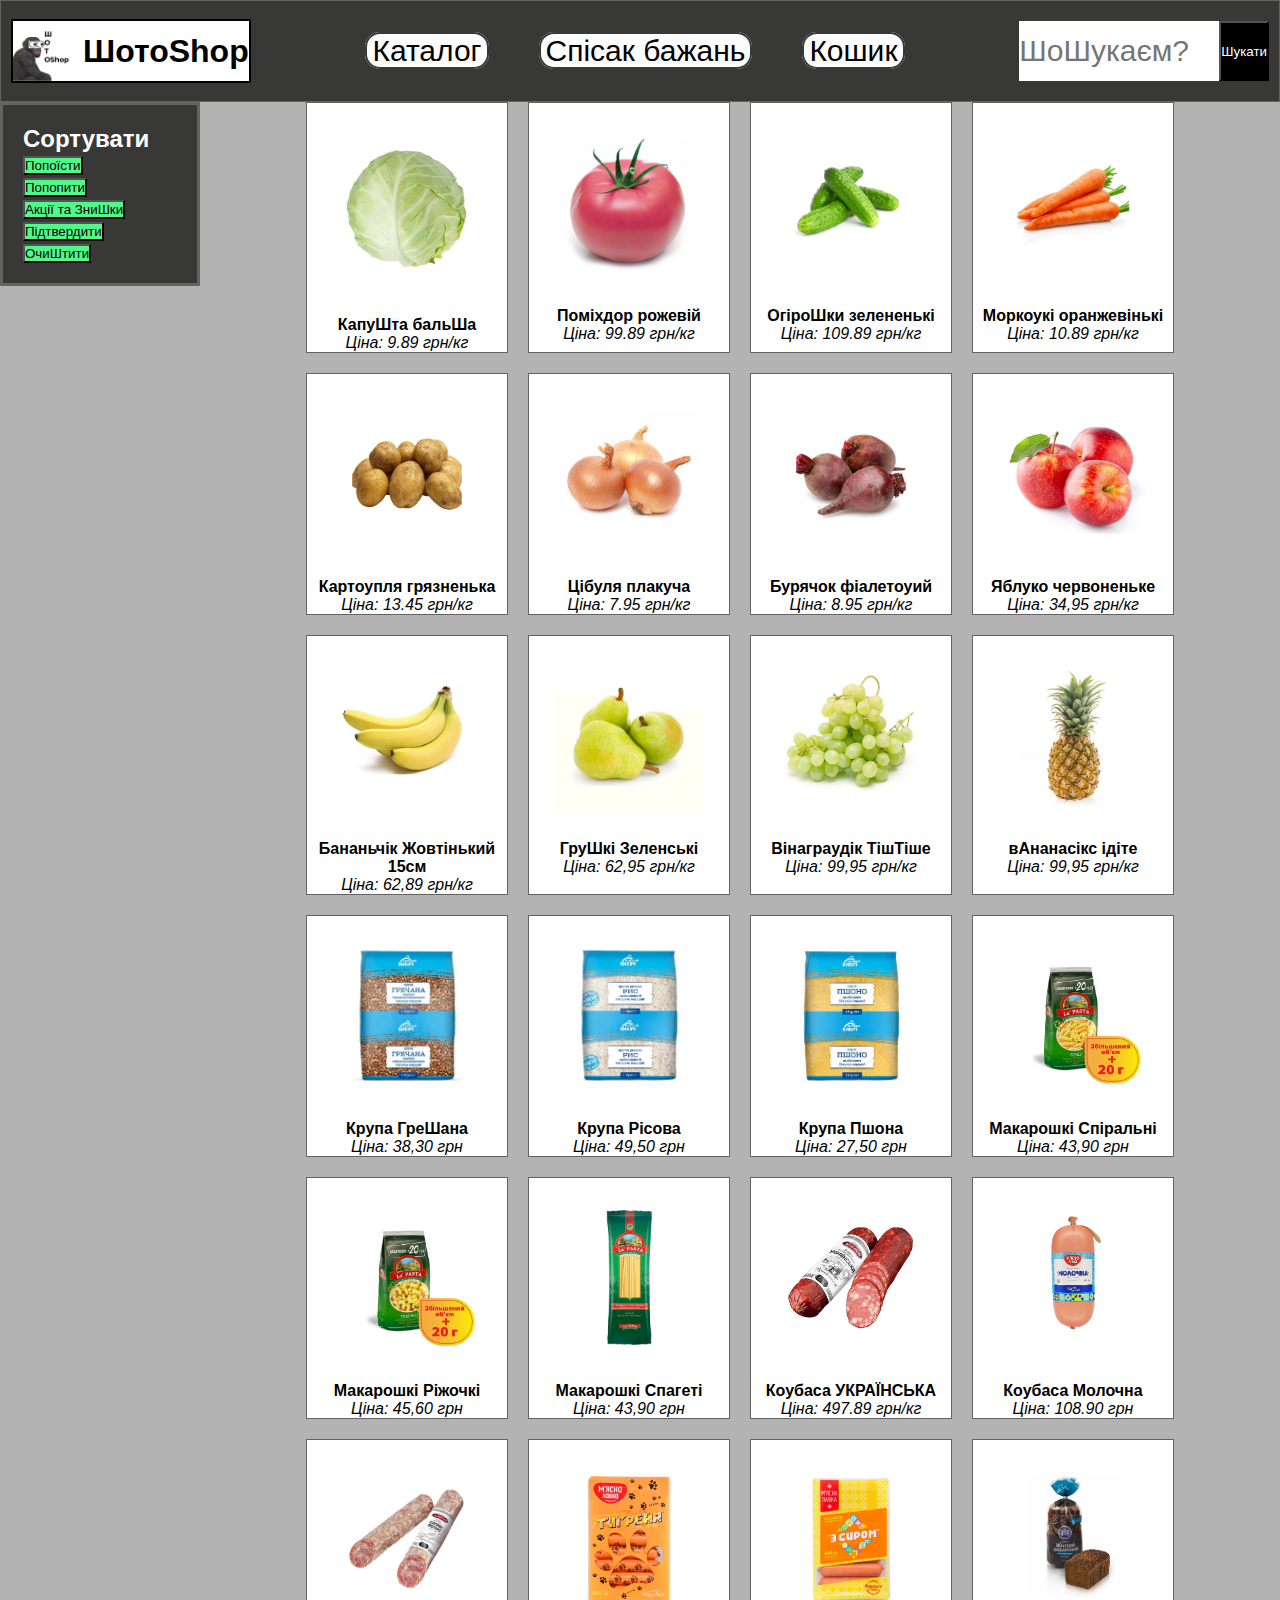
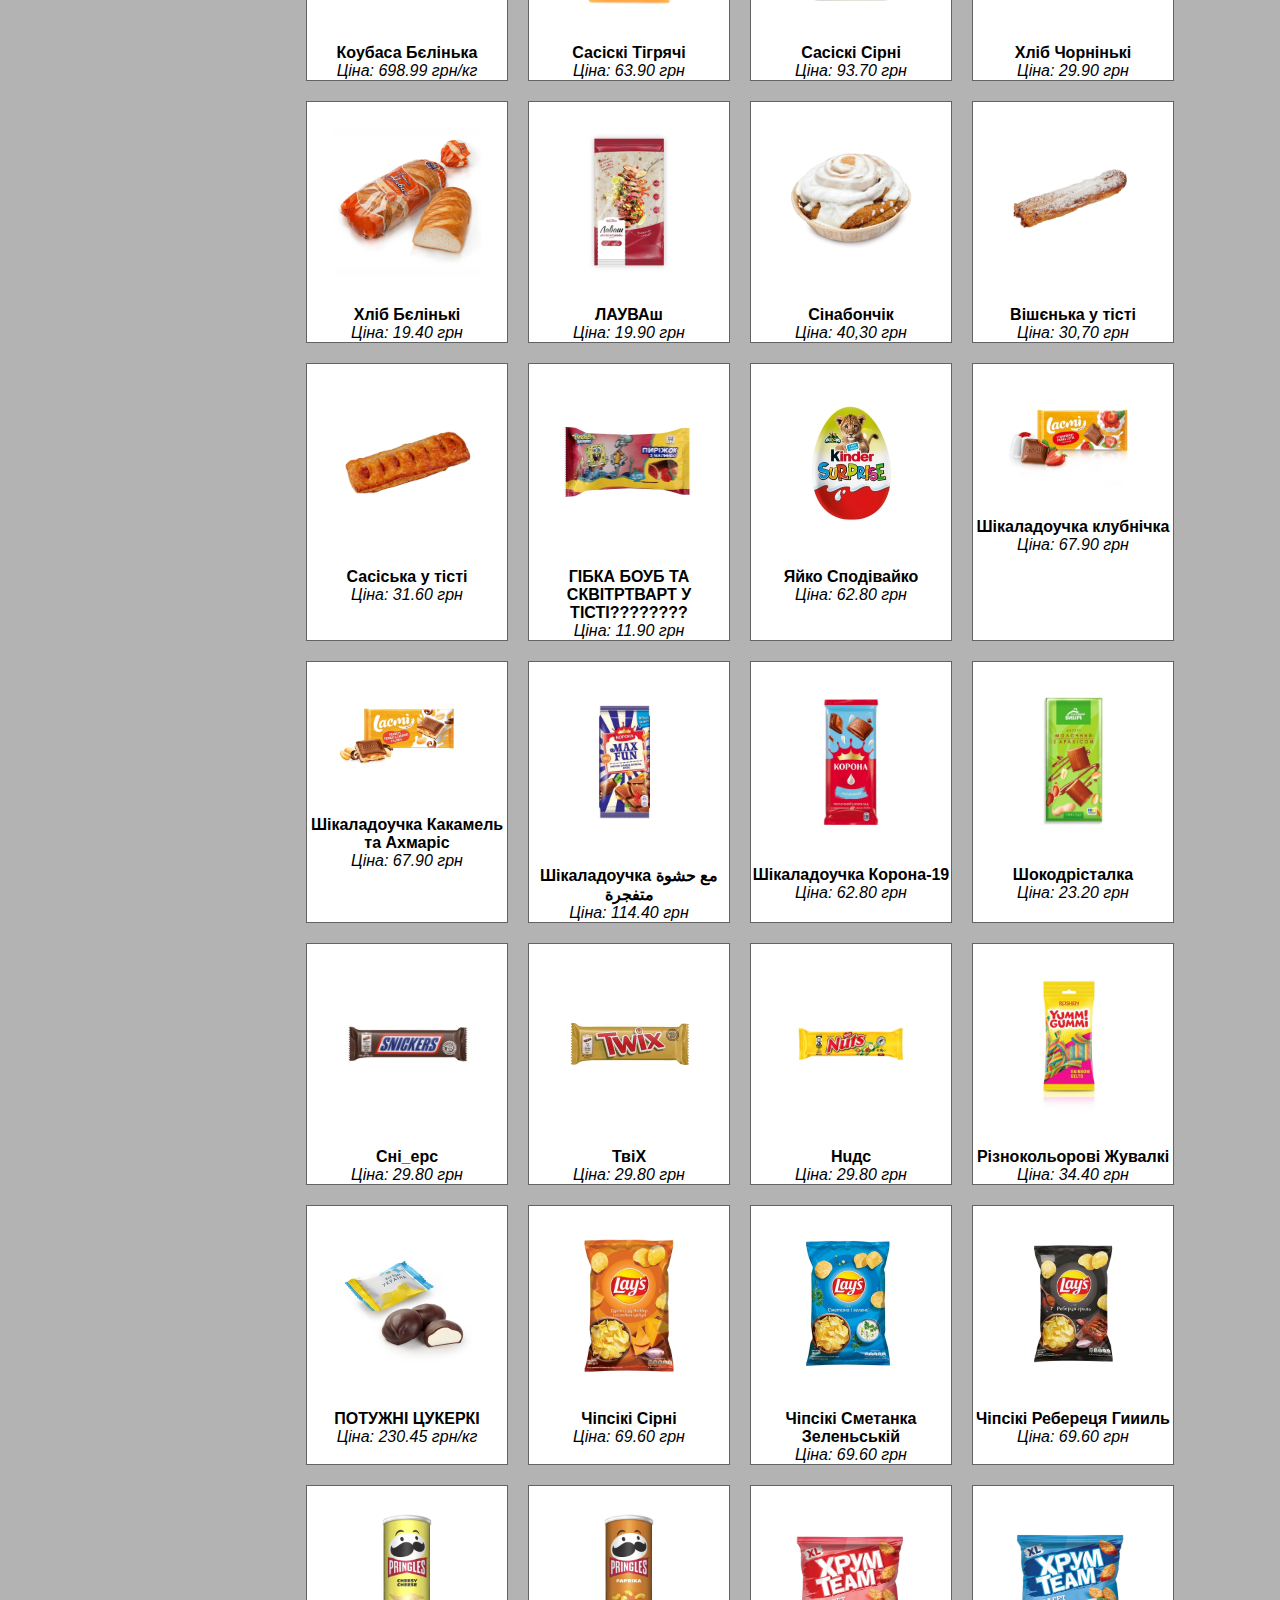
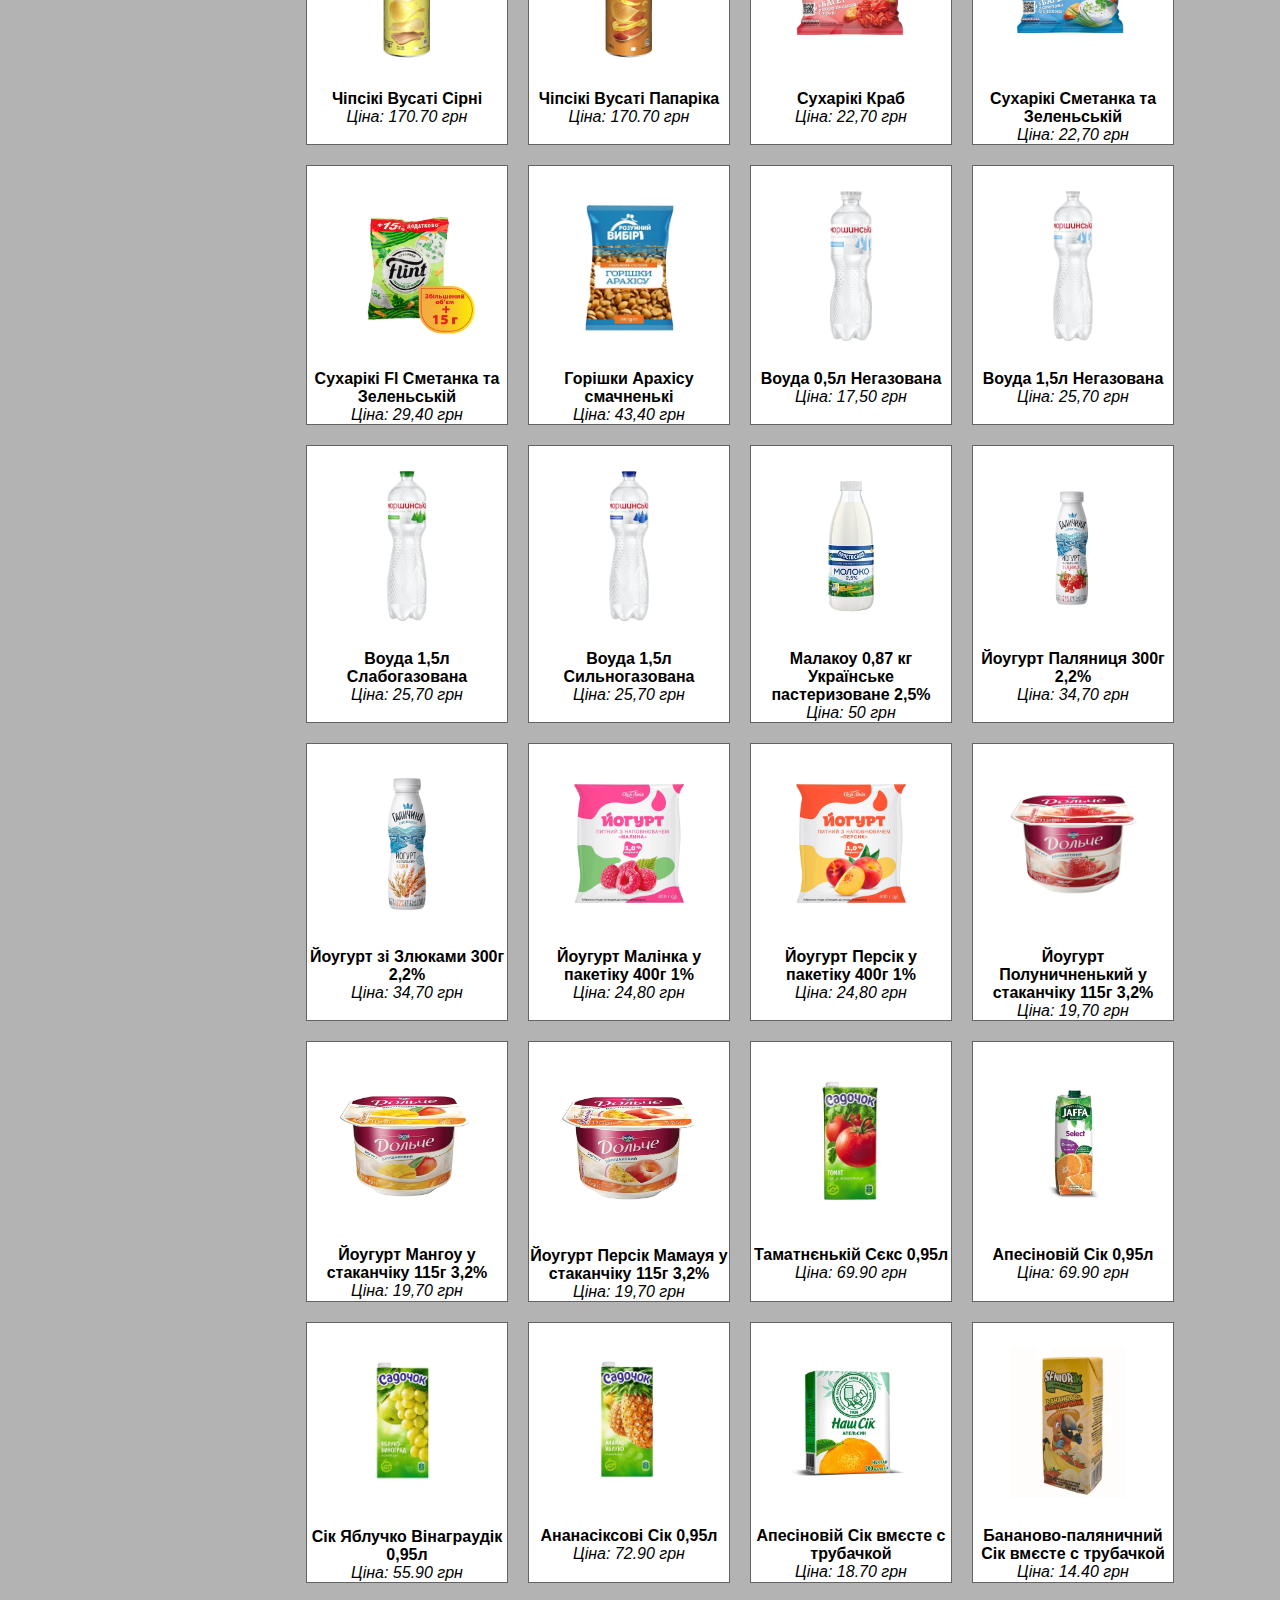
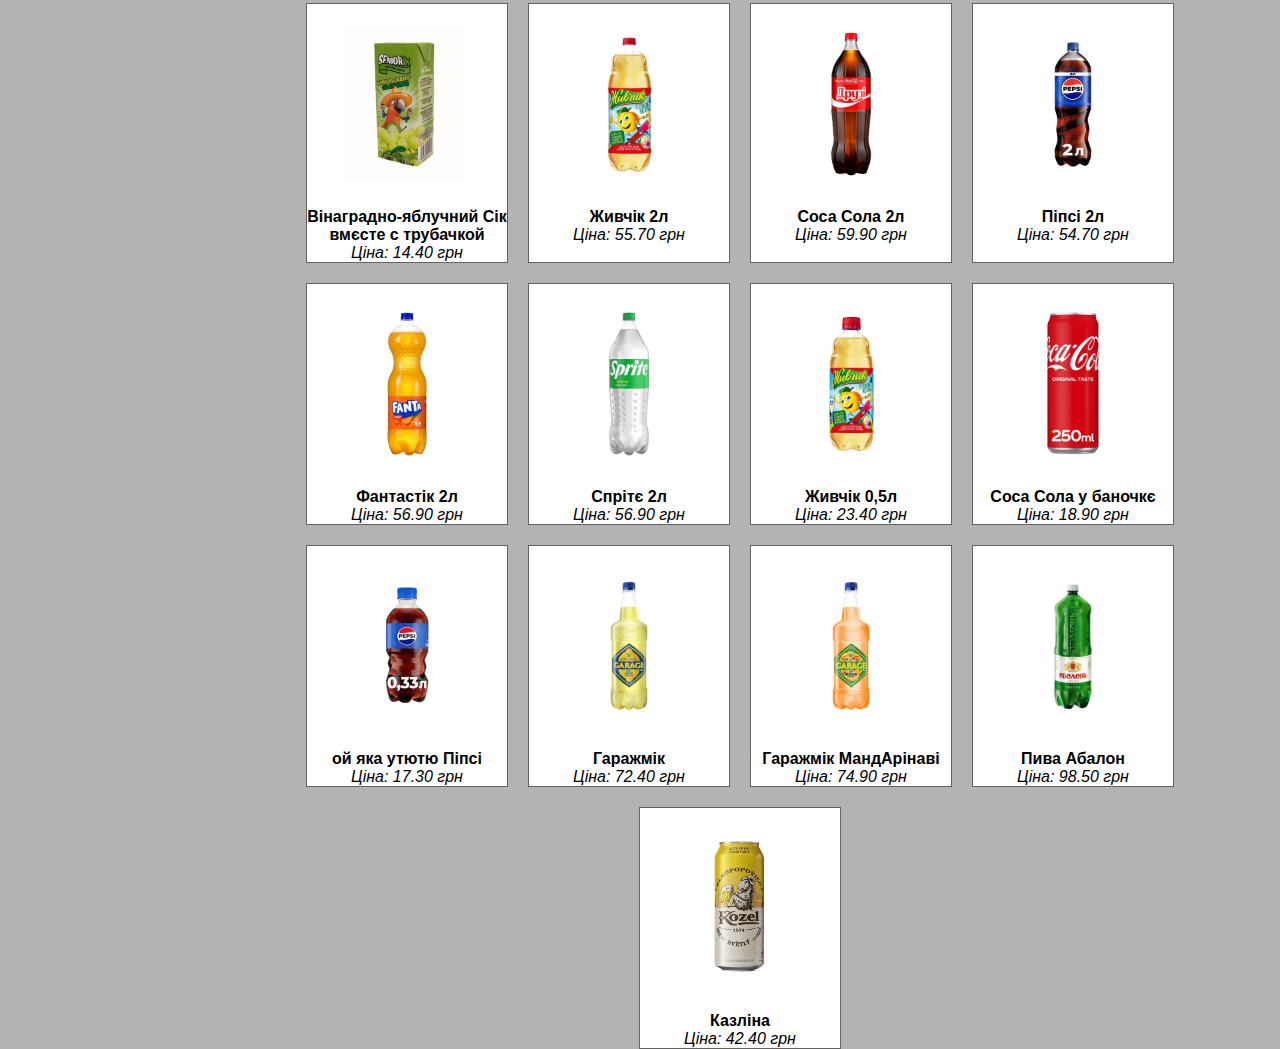
<file: index.html>
<!DOCTYPE html>
<html lang="uk">
<head>
    <meta charset="UTF-8">
    <meta name="viewport" content="width=device-width, initial-scale=1.0">
    <title>ШотоShop</title>
    <link rel="icon" type="image/png" href="images/favicon.png">
    <link href="stylecss/style_main.css" rel="stylesheet" type="text/css">
</head>
<body>

    <header class="site-header">

        <div class="brand">
            <a href="index.html">
                <img src="images/ШотоShop.png" width="60" height="60" id="logo">
                <h1>ШотоShop</h1>
            </a>
        </div>
        
        <nav class="menu">
            <ul class="menu-list">
                <li class="menu-catalog"><a href="index.html">Каталог</a></li>
                <li><a href="wishlist.html" target="_blank">Спісак бажань</a></li>
                <li><a href="cart.html" target="_blank">Кошик</a></li>
            </ul>
        </nav>
    
        <form class="search" action="/searsh" role="search">
            <input placeholder="ШоШукаєм?">
            <button type="button" class="search_button">Шукати</button>
        </form>
    </header>

    <div class="layout">
        <ul class="sort-list">
                <h2>Сортувати</h2>
                    <li><h3>
                        <button id="eat" class="sort-buttons">Попоїсти</button>
                    </h3></li>

                    <ul class="sub-categories">
                        <li>
                            <input type="checkbox" id="vegetables">
                            <label for="vegetables">ОвоШи</label>
                        </li>
                        <li>
                            <input type="checkbox" id="fruit">
                            <label for="fruit">Фрухти та ягодкі</label>
                        </li>
                        <li>
                            <input type="checkbox" id="bakaly">
                            <label for="bakaly">Бакалеічка</label>
                        </li>
                        <li>
                            <input type="checkbox" id="meat">
                            <label for="meat">Мясні іШделія</label>
                        </li>
                        <li>
                            <input type="checkbox" id="bakery">
                            <label for="bakery">Випічка</label>
                        </li>
                        <li>
                            <input type="checkbox" id="sweet">
                            <label for="sweet">Солодке</label>
                        </li>
                        <li>
                            <input type="checkbox" id="harmful">
                            <label for="harmful">Врєдне, <u>не для дітінак!</u></label>
                        </li>
                    </ul>
                    <li><h3>
                        <button id="drink">Попопити</button> 
                    </h3></li>
                    <ul class="sub-categories">
                        <li>
                            <input type="checkbox" id="water">
                            <label for="water">Вода</label>
                        </li>
                        <li>
                            <input type="checkbox" id="milk">
                            <label for="milk">МолоШні вироби</label>
                        </li>
                        <li>
                            <input type="checkbox" id="juice">
                            <label for="juice">Соки</label>
                        </li>
                        <li>
                            <input type="checkbox" id="gas">
                            <label for="gas">З газікамі</label>
                        </li>
                        <li>
                            <input type="checkbox" id="alco">
                            <label for="alco">Попопити <u>не для дітінак!</u></label>
                        </li>
                    </ul>
    
                <li><h3>
                    <button class="sales">Акції та ЗниШки</button> 
                </h3></li>
                    
                <li><h3>
                    <button class="confirm">Підтвердити</button>
                </h3></li>
                    
                <li><h3>
                    <button id="ALL">ОчиШтити</button>
                </h3></li>
            </ul>
    
    
    <main id="catalog" class="catalog">
        <div class="product-list">
            
            <article class="product vegetables">
                <a href="product.html" target="_blank">
                    <img src="images/product images/cabbage.webp" alt="КапуШта" width="150">
                    <h1>КапуШта бальШа</h1>
                </a>
                <p class="price">Ціна: 9.89 грн/кг</p>
            </article>
            
            <article class="product vegetables">
                <a href="product.html" target="_blank">
                    <img src="images/product images/tomato.webp" alt="Поміхдор" width="150">
                    <h1>Поміхдор рожевій</h1>
                </a>
                <p class="price">Ціна: 99.89 грн/кг</p>
            </article>
            
            <article class="product vegetables">
                <a href="product.html" target="_blank">
                    <img src="images/product images/pinkle.webp" alt="ОгіроШки" width="150">
                    <h1>ОгіроШки зелененькі</h1>
                </a>
                <p class="price">Ціна: 109.89 грн/кг</p>
            </article>
            
            <article class="product vegetables">
                <a href="product.html" target="_blank">
                    <img src="images/product images/carrot.webp" alt="Морква" width="150">
                    <h1>Моркоукі оранжевінькі</h1>
                </a>
                <p class="price">Ціна: 10.89 грн/кг</p>
            </article>
            
            <article class="product vegetables">
                <a href="product.html" target="_blank">
                    <img src="images/product images/potato.webp" alt="Картоупля" width="150">
                    <h1>Картоупля грязненька</h1>
                </a>
                <p class="price">Ціна: 13.45 грн/кг</p>
            </article>
            
            <article class="product vegetables">
                <a href="product.html" target="_blank">
                    <img src="images/product images/onion.webp" alt="Цібуля" width="150">
                    <h1>Цібуля плакуча</h1>
                </a>
                <p class="price">Ціна: 7.95 грн/кг</p>
            </article>

            <article class="product vegetables">
                <a href="product.html" target="_blank">
                    <img src="images/product images/beetroot.webp" alt="Буряк" width="150">
                    <h1>Бурячок фіалетоуий</h1>
                </a>
                <p class="price">Ціна: 8.95 грн/кг</p>
            </article>
            
            <article class="product fruit">
                <a href="product.html" target="_blank">
                    <img src="images/product images/apple.webp" alt="Яблуко" width="150">
                    <h1>Яблуко червоненьке</h1>
                </a>
                <p class="price">Ціна: 34,95 грн/кг</p>
            </article>
            
            <article class="product fruit">
                <a href="product.html" target="_blank">
                    <img src="images/product images/banana.webp" alt="Бананьчік" width="150">
                    <h1>Бананьчік Жовтінький 15см</h1>
                </a>
                <p class="price">Ціна: 62,89 грн/кг</p>
            </article>
            
            <article class="product fruit">
                <a href="product.html" target="_blank">
                    <img src="images/product images/pear.webp" alt="ГруШкі" width="150">
                    <h1>ГруШкі Зеленські</h1>
                </a>
                <p class="price">Ціна: 62,95 грн/кг</p>
            </article>

            <article class="product fruit">
                <a href="product.html" target="_blank">
                    <img src="images/product images/grape green.webp" alt="Вінаграудік" width="150">
                    <h1>Вінаграудік ТішТіше</h1>
                </a>
                <p class="price">Ціна: 99,95 грн/кг</p>
            </article>

            <article class="product fruit">
                <a href="product.html" target="_blank">
                    <img src="images/product images/pineaplle.webp" alt="Ананасікс" width="150">
                    <h1>вАнанасікс ідіте</h1>
                </a>
                <p class="price">Ціна: 99,95 грн/кг</p>
            </article>
            <article class="product eat bakaly">
                <a href="product.html" target="_blank">
                    <img src="images/product images/grechka.webp" alt="Крупа Гречана" width="150">
                    <h1>Крупа ГреШана</h1>
                </a>
                <p class="price">Ціна: 38,30 грн</p>
            </article>

            <article class="product eat bakaly">
                <a href="product.html" target="_blank">
                    <img src="images/product images/rice.webp" alt="Крупа Рисова" width="150">
                    <h1>Крупа Рісова</h1>
                </a>
                <p class="price">Ціна: 49,50 грн</p>
            </article>

            <article class="product eat bakaly">
                <a href="product.html" target="_blank">
                    <img src="images/product images/pshono.webp" alt="Крупа Пшона" width="150">
                    <h1>Крупа Пшона</h1>
                </a>
                <p class="price">Ціна: 27,50 грн</p>
            </article>
            
            <article class="product eat bakaly">
                <a href="product.html" target="_blank">
                    <img src="images/product images/pasta spiral.webp" alt="Макарони Спіральні" width="150">
                    <h1>Макарошкі Спіральні</h1>
                </a>
                <p class="price">Ціна: 43,90 грн</p>
            </article>
            
            <article class="product eat bakaly">
                <a href="product.html" target="_blank">
                    <img src="images/product images/pasta horns.webp" alt="Макарони Ріжочкі" width="150">
                    <h1>Макарошкі Ріжочкі</h1>
                </a>
                <p class="price">Ціна: 45,60 грн</p>
            </article>
            
            <article class="product eat bakaly">
                <a href="product.html" target="_blank">
                    <img src="images/product images/pasta spageti.webp" alt="Макарони Спагеті" width="150">
                    <h1>Макарошкі Спагеті</h1>
                </a>
                <p class="price">Ціна: 43,90 грн</p>
            </article>

            <article class="product eat meat">
                <a href="product.html" target="_blank">
                    <img src="images/product images/sausage ukr.webp" alt="Коубаса" width="150">
                    <h1>Коубаса УКРАЇНСЬКА</h1>
                </a>
                <p class="price">Ціна: 497.89 грн/кг</p>
            </article>

            <article class="product eat meat milk">
                <a href="product.html" target="_blank">
                    <img src="images/product images/sausage milk.webp" alt="Коубаса Молочна" width="150">
                    <h1>Коубаса Молочна</h1>
                </a>
                <p class="price">Ціна: 108.90 грн</p>
            </article>

            <article class="product eat meat">
                <a href="product.html" target="_blank">
                    <img src="images/product images/sausage white.webp" alt="Коубаса Бєлінька" width="150">
                    <h1>Коубаса Бєлінька</h1>
                </a>
                <p class="price">Ціна: 698.99 грн/кг</p>
            </article>

            <article class="product eat meat">
                <a href="product.html" target="_blank">
                    <img src="images/product images/sausage tiger.webp" alt="Сасіскі Тігрячі" width="150">
                    <h1>Сасіскі Тігрячі</h1>
                </a>
                <p class="price">Ціна: 63.90 грн</p>
            </article>
            
            <article class="product eat meat">
                <a href="product.html" target="_blank">
                    <img src="images/product images/sausage cheese.webp" alt="Сасіскі Сірні" width="150">
                    <h1>Сасіскі Сірні</h1>
                </a>
                <p class="price">Ціна: 93.70 грн</p>
            </article>
            
            <article class="product eat meat">
                <a href="product.html" target="_blank">
                    <img src="images/product images/bread black.webp" alt="Хліб Чорні" width="150">
                    <h1>Хліб Чорнінькі</h1>
                </a>
                <p class="price">Ціна: 29.90 грн</p>
            </article>

            <article class="product eat bakery">
                <a href="product.html" target="_blank">
                    <img src="images/product images/bread baton white.webp" alt="Батін" width="150">
                    <h1>Хліб Бєлінькі</h1>
                </a>
                <p class="price">Ціна: 19.40 грн</p>
            </article>
            
            <article class="product eat bakery">
                <a href="product.html" target="_blank">
                    <img src="images/product images/lavash.webp" alt="ЛАУВАш" width="150">
                    <h1>ЛАУВАш</h1>
                </a>
                <p class="price">Ціна: 19.90 грн</p>
            </article>

            <article class="product eat bakery sweet">
                <a href="product.html" target="_blank">
                    <img src="images/product images/cinabon.webp" alt="Сінабончік" width="150">
                    <h1>Сінабончік</h1>
                </a>
                <p class="price">Ціна: 40,30 грн</p>
            </article>

            <article class="product eat bakery sweet">
                <a href="product.html" target="_blank">
                    <img src="images/product images/cherry dog.webp" alt="Вишєнька у тісті" width="150">
                    <h1>Вішєнька у тісті</h1>
                </a>
                <p class="price">Ціна: 30,70 грн</p>
            </article>

            <article class="product eat bakery">
                <a href="product.html" target="_blank">
                    <img src="images/product images/hot dog.webp" alt="Сасіська у тісті" width="150">
                    <h1>Сасіська у тісті</h1>
                </a>
                <p class="price">Ціна: 31.60 грн</p>
            </article>

            <article class="product eat bakery sweet meat">
                <a href="product.html" target="_blank">
                    <img src="images/product images/pie GUBKABOB.webp" alt="F Гібка боуб" width="150">
                    <h1>ГІБКА БОУБ ТА СКВІТРТВАРТ У ТІСТІ????????</h1>
                </a>
                <p class="price">Ціна: 11.90 грн</p>
            </article>

            <article class="product eat sweet">
                <a href="product.html" target="_blank">
                    <img src="images/product images/kinder suprise.webp" alt="Кіндур" width="150">
                    <h1>Яйко Сподівайко</h1>
                </a>
                <p class="price">Ціна: 62.80 грн</p>
            </article>

            <article class="product eat sweet">
                <a href="product.html" target="_blank">
                    <img src="images/product images/choco straw.webp" alt="Шікаладоучка" width="150">
                    <h1>Шікаладоучка клубнічка</h1>
                </a>
                <p class="price">Ціна: 67.90 грн</p>
            </article>

            <article class="product eat sweet">
                <a href="product.html" target="_blank">
                    <img src="images/product images/choco arahis.webp" alt="Шікаладоучка Арахіс" width="150">
                    <h1>Шікаладоучка Какамель та Ахмаріс</h1>
                </a>
                <p class="price">Ціна: 67.90 грн</p>
            </article>

            <article class="product eat sweet">
                <a href="product.html" target="_blank">
                    <img src="images/product images/choco boom2.webp" alt="Шікаладоучка Бабах" width="150">
                    <h1>Шікаладоучка مع حشوة متفجرة</h1>
                </a>
                <p class="price">Ціна: 114.40 грн</p>
            </article>

            <article class="product eat sweet">
                <a href="product.html" target="_blank">
                    <img src="images/product images/choko19.webp" alt="Шікаладоучка 19" width="150">
                    <h1>Шікаладоучка Корона-19</h1>
                </a>
                <p class="price">Ціна: 62.80 грн</p>
            </article>

            <article class="product eat sweet harmful">
                <a href="product.html" target="_blank">
                    <img src="images/product images/choco dristalka.webp" alt="Шокодрісталка" width="150">
                    <h1>Шокодрісталка</h1>
                </a>
                <p class="price">Ціна: 23.20 грн</p>
            </article>

            <article class="product eat sweet ">
            
                <a href="product.html" target="_blank">
                    <img src="images/product images/snickers.webp" alt="Сні_ерс" width="150">
                    <h1>Сні_ерс</h1>
                </a>
                <p class="price">Ціна: 29.80 грн</p>
            </article>

            <article class="product eat sweet ">
                <a href="product.html" target="_blank">
                    <img src="images/product images/twix.webp" alt="ТвіХ" width="150">
                    <h1>ТвіХ</h1>
                </a>
                <p class="price">Ціна: 29.80 грн</p>
            </article>

            <article class="product eat sweet ">
                <a href="product.html" target="_blank">
                    <img src="images/product images/nuts.webp" alt="Нuдс" width="150">
                    <h1>Нuдс</h1>
                </a>
                <p class="price">Ціна: 29.80 грн</p>
            </article>

            <article class="product eat sweet ">
                <a href="product.html" target="_blank">
                    <img src="images/product images/gummi rainbow.webp" alt="Різнокольорові Жувалкі" width="150">
                    <h1>Різнокольорові Жувалкі</h1>
                </a>
                <p class="price">Ціна: 34.40 грн</p>
            </article>

            <article class="product eat sweet ">
                <a href="product.html" target="_blank">
                    <img src="images/product images/POTU.webp" alt="ПОТУЖНО" width="150">
                    <h1>ПОТУЖНІ ЦУКЕРКІ</h1>
                </a>
                <p class="price">Ціна: 230.45 грн/кг</p>
            </article>

            <article class="product eat harmful">
                <a href="product.html" target="_blank">
                    <img src="images/product images/chips cheese.webp" alt="Чіпсікіс Сірні" width="150">
                    <h1>Чіпсікі Сірні</h1>
                </a>
                <p class="price">Ціна: 69.60 грн</p>
            </article>

            <article class="product eat harmful">
                <a href="product.html" target="_blank">
                    <img src="images/product images/chips smetana.webp" alt="Чіпсікіс Сметанка Зеленьській" width="150">
                    <h1>Чіпсікі Сметанка Зеленьській</h1>
                </a>
                <p class="price">Ціна: 69.60 грн</p>
            </article>

            <article class="product eat harmful">
                <a href="product.html" target="_blank">
                    <img src="images/product images/chips bbq.webp" alt="Чіпсікіс Ребереця гриль" width="150">
                    <h1>Чіпсікі Ребереця Гиииль</h1>
                </a>
                <p class="price">Ціна: 69.60 грн</p>
            </article>

            <article class="product eat harmful">
                <a href="product.html" target="_blank">
                    <img src="images/product images/chips pringls cheese.webp" alt="Чіпсікі Вусаті Сірні" width="150">
                    <h1>Чіпсікі Вусаті Сірні</h1>
                </a>
                <p class="price">Ціна: 170.70 грн</p>
            </article>

            <article class="product eat harmful">
                <a href="product.html" target="_blank">
                    <img src="images/product images/chips pringls paprika.webp" alt="Чіпсікі Вусаті Папаріка" width="150">
                    <h1>Чіпсікі Вусаті Папаріка</h1>
                </a>
                <p class="price">Ціна: 170.70 грн</p>
            </article>

            <article class="product eat harmful">
                <a href="product.html" target="_blank">
                    <img src="images/product images/suhariki crab.jpg" alt="Сухарікі Краб" width="150">
                    <h1>Сухарікі Краб</h1>
                </a>
                <p class="price">Ціна: 22,70 грн</p>
            </article>

            <article class="product eat harmful">
                <a href="product.html" target="_blank">
                    <img src="images/product images/suhariki smetana.jpg" alt="Сухарікі Сметанка та Зеленьській" width="150">
                    <h1>Сухарікі Сметанка та Зеленьській</h1>
                </a>
                <p class="price">Ціна: 22,70 грн</p>
            </article>

            <article class="product eat harmful">
                <a href="product.html" target="_blank">
                    <img src="images/product images/suhariki flint smetana.webp" alt="Сухарікі Fl Сметанка та Зеленьській" width="150">
                    <h1>Сухарікі Fl Сметанка та Зеленьській</h1>
                </a>
                <p class="price">Ціна: 29,40 грн</p>
            </article>

            <article class="product eat harmful">
                <a href="product.html" target="_blank">
                    <img src="images/product images/peanuts arahis.webp" alt="Горішки Арахісу" width="150">
                    <h1>Горішки Арахісу смачненькі</h1>
                </a>
                <p class="price">Ціна: 43,40 грн</p>
            </article>


            <article class="product drink water">
                <a href="product.html" target="_blank">
                    <img src="images/product images/water.webp" alt="Воуда" width="150">
                    <h1>Воуда 0,5л Негазована</h1>
                </a>
                <p class="price">Ціна: 17,50 грн</p>
            </article>
            
            <article class="product drink water">
                <a href="product.html" target="_blank">
                    <img src="images/product images/water 1,5 no gas.webp" alt="Воуда" width="150">
                    <h1>Воуда 1,5л Негазована</h1>
                </a>
                <p class="price">Ціна: 25,70 грн</p>
            </article>
            
            <article class="product drink water gas">
                <a href="product.html" target="_blank">
                    <img src="images/product images/waterlowgas1,5.webp" alt="Воуда" width="150">
                    <h1>Воуда 1,5л Слабогазована</h1>
                </a>
                <p class="price">Ціна: 25,70 грн</p>
            </article>
            
            <article class="product drink water gas">
                <a href="product.html" target="_blank">
                    <img src="images/product images/waterstrongas1,5.webp" alt="Воуда" width="150">
                    <h1>Воуда 1,5л Сильногазована</h1>
                </a>
                <p class="price">Ціна: 25,70 грн</p>
            </article>
            
            <article class="product drink milk">
                <a href="product.html" target="_blank">
                    <img src="images/product images/milksashe.png" alt="Молокоу" width="150">
                    <h1>Малакоу 0,87 кг Українське пастеризоване 2,5%</h1>
                </a>
                <p class="price">Ціна: 50 грн</p>
            </article>
            
            <article class="product drink milk">
                <a href="product.html" target="_blank">
                    <img src="images/product images/yogurt low straw.webp" alt="Йоугурт Полуничний" width="150">
                    <h1>Йоугурт Паляниця 300г 2,2%</h1>
                </a>
                <p class="price">Ціна: 34,70 грн</p>
            </article>
            
            <article class="product drink milk">
                <a href="product.html" target="_blank">
                    <img src="images/product images/yogurt low cereal.webp" alt="Йоугурт Злаки" width="150">
                    <h1>Йоугурт зі Злюками 300г 2,2%</h1>
                </a>
                <p class="price">Ціна: 34,70 грн</p>
            </article>
            
            <article class="product drink milk">
                <a href="product.html" target="_blank">
                    <img src="images/product images/yogurt package raspberry.webp" alt="Йоугурт у пакетіку малінка" width="150">
                    <h1>Йоугурт Малінка у пакетіку 400г 1%</h1>
                </a>
                <p class="price">Ціна: 24,80 грн</p>
            </article>
            
            <article class="product drink milk">
                <a href="product.html" target="_blank">
                    <img src="images/product images/yogurt package peach.webp" alt="Йоугурт у пакетіку персік" width="150">
                    <h1>Йоугурт Персік у пакетіку 400г 1%</h1>
                </a>
                <p class="price">Ціна: 24,80 грн</p>
            </article>
            
            <article class="product eat milk">
                <a href="product.html" target="_blank">
                    <img src="images/product images/yogurt eat straw.jpg" alt="Йоугурт Полуничний стаканчік" width="150">
                    <h1>Йоугурт Полуничненький у стаканчіку 115г 3,2%</h1>
                </a>
                <p class="price">Ціна: 19,70 грн</p>
            </article>
            
            <article class="product eat milk">
                <a href="product.html" target="_blank">
                    <img src="images/product images/yogurt eat mango.webp" alt="Йоугурт Мангоу стаканчік" width="150">
                    <h1>Йоугурт Мангоу у стаканчіку 115г 3,2%</h1>
                </a>
                <p class="price">Ціна: 19,70 грн</p>
            </article>
            
            <article class="product eat milk">
                <a href="product.html" target="_blank">
                    <img src="images/product images/yogurt eat peachmara.webp" alt="Йоугурт Персік Мамауя стаканчік" width="150">
                    <h1>Йоугурт Персік Мамауя у стаканчіку 115г 3,2%</h1>
                </a>
                <p class="price">Ціна: 19,70 грн</p>
            </article>

            <article class="product drink juice">
                <a href="product.html" target="_blank">
                    <img src="images/product images/juice tomato.webp" alt="Таматнєнькій сік" width="150">
                    <h1>Таматнєнькій Сєкс 0,95л</h1>
                </a>
                <p class="price">Ціна: 69.90 грн</p>
            </article>

            <article class="product drink juice">
                <a href="product.html" target="_blank">
                    <img src="images/product images/juice orange.webp" alt="Апесіновій сік" width="150">
                    <h1>Апесіновій Сік 0,95л</h1>
                </a>
                <p class="price">Ціна: 69.90 грн</p>
            </article>

            <article class="product drink juice">
                <a href="product.html" target="_blank">
                    <img src="images/product images/juice aplle grape.webp" alt="Яблучко Вінаграуд" width="150">
                    <h1>Сік Яблучко Вінаграудік 0,95л</h1>
                </a>
                <p class="price">Ціна: 55.90 грн</p>
            </article>

            <article class="product drink juice">
                <a href="product.html" target="_blank">
                    <img src="images/product images/juice pineaplle.webp" alt="Ананасікс" width="150">
                    <h1>Ананасіксові Сік 0,95л</h1>
                </a>
                <p class="price">Ціна: 72.90 грн</p>
            </article>

            <article class="product drink juice">
                <a href="product.html" target="_blank">
                    <img src="images/product images/juice litlle orange.webp" alt="Апесіновій" width="150">
                    <h1>Апесіновій Сік вмєсте с трубачкой</h1>
                </a>
                <p class="price">Ціна: 18.70 грн</p>
            </article>

            <article class="product drink juice">
                <a href="product.html" target="_blank">
                    <img src="images/product images/juice litlle banana.webp" alt="Бананово-паляничний" width="150">
                    <h1>Бананово-паляничний Сік вмєсте с трубачкой</h1>
                </a>
                <p class="price">Ціна: 14.40 грн</p>
            </article>

            <article class="product drink juice">
                <a href="product.html" target="_blank">
                    <img src="images/product images/juice litlle grape.webp" alt="Вінаграудік" width="150">
                    <h1>Вінаградно-яблучний Сік вмєсте с трубачкой</h1>
                </a>
                <p class="price">Ціна: 14.40 грн</p>
            </article>

            <article class="product drink gas">
                <a href="product.html" target="_blank">
                    <img src="images/product images/zhiv4ik.webp" alt="Живчік" width="150">
                    <h1>Живчік 2л</h1>
                </a>
                <p class="price">Ціна: 55.70 грн</p>
            </article>

            <article class="product drink gas">
                <a href="product.html" target="_blank">
                    <img src="images/product images/cocacola2L.webp" alt="Кока Кола" width="150">
                    <h1>Соса Сола 2л</h1>
                </a>
                <p class="price">Ціна: 59.90 грн</p>
            </article>

            <article class="product drink gas">
                <a href="product.html" target="_blank">
                    <img src="images/product images/pepsi2L.webp" alt="Пепсі" width="150">
                    <h1>Піпсі 2л</h1>
                </a>
                <p class="price">Ціна: 54.70 грн</p>
            </article>

            <article class="product drink gas">
                <a href="product.html" target="_blank">
                    <img src="images/product images/fanta2L.webp" alt="Фанта" width="150">
                    <h1>Фантастік 2л</h1>
                </a>
                <p class="price">Ціна: 56.90 грн</p>
            </article>

            <article class="product drink gas">
                <a href="product.html" target="_blank">
                    <img src="images/product images/sprite2L.webp" alt="Спрітє" width="150">
                    <h1>Спрітє 2л</h1>
                </a>
                <p class="price">Ціна: 56.90 грн</p>
            </article>

            <article class="product drink gas">
                <a href="product.html" target="_blank">
                    <img src="images/product images/zhiv05.webp" alt="Живчік" width="150">
                    <h1>Живчік 0,5л</h1>
                </a>
                <p class="price">Ціна: 23.40 грн</p>
            </article>

            <article class="product drink gas">
                <a href="product.html" target="_blank">
                    <img src="images/product images/cocacolabanka.webp" alt="Соса Сола" width="150">
                    <h1>Соса Сола у баночкє</h1>
                </a>
                <p class="price">Ціна: 18.90 грн</p>
            </article>  

            <article class="product drink gas">
                <a href="product.html" target="_blank">
                    <img src="images/product images/pepsi super litlle.webp" alt="Пепсі" width="150">
                    <h1>ой яка утютю Піпсі</h1>
                </a>
                <p class="price">Ціна: 17.30 грн</p>
            </article>  

            <article class="product drink alco">
                <a href="product.html" target="_blank">
                    <img src="images/product images/garage limon.webp" alt="Гараж" width="150">
                    <h1>Гаражмік</h1>
                </a>
                <p class="price">Ціна: 72.40 грн</p>
            </article>  
            
            <article class="product drink alco">
                <a href="product.html" target="_blank">
                    <img src="images/product images/garage mandarin.webp" alt="Гаражмік" width="150">
                    <h1>Гаражмік МандАрінаві</h1>
                </a>
                <p class="price">Ціна: 74.90 грн</p>
            </article>
            
            <article class="product drink alco">
                <a href="product.html" target="_blank">
                    <img src="images/product images/beer abalon.webp" alt="Пива Абалон" width="150">
                    <h1>Пива Абалон</h1>
                </a>
                <p class="price">Ціна: 98.50 грн</p>
            </article>
            
            
            <article class="product drink alco">
                <a href="product.html" target="_blank">
                    <img src="images/product images/beer kozel.webp" alt="Казліна" width="150">
                    <h1>Казліна</h1>
                </a>
                <p class="price">Ціна: 42.40 грн</p>
            </article>  


        </div>
    </main>
    </div>
    
</body>
</html>
</file>
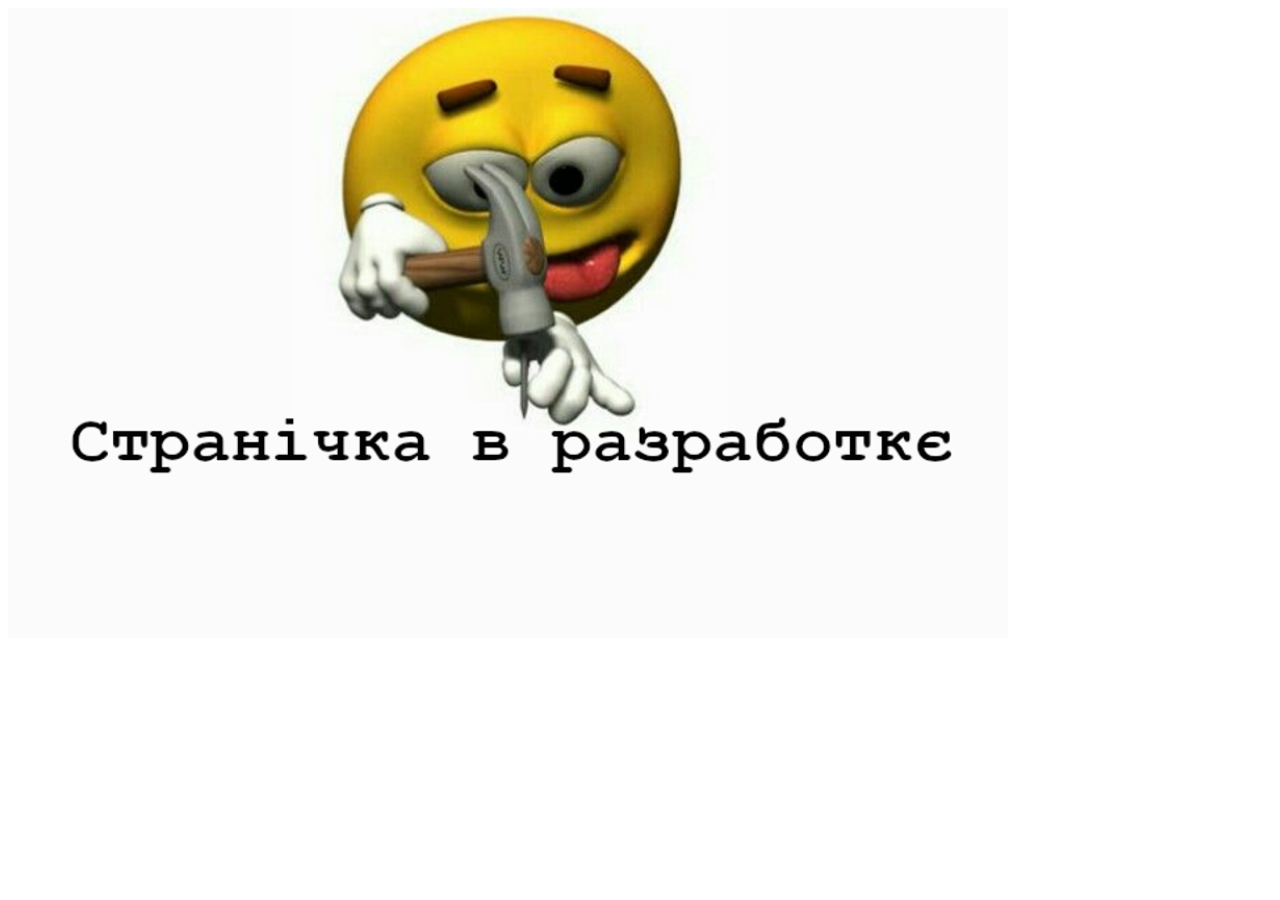
<file: cart.html>
<!DOCTYPE html>
<html lang="uk">
<head>
    <meta charset="UTF-8">
    <meta name="viewport" content="width=device-width, initial-scale=1.0">
    <title>Кошик</title>
    <link rel="icon" type="image/png" href="images/favicon.png">
</head>
<body>
    <img src="images/progress.PNG" width="1000">
</body>
</html>
</file>
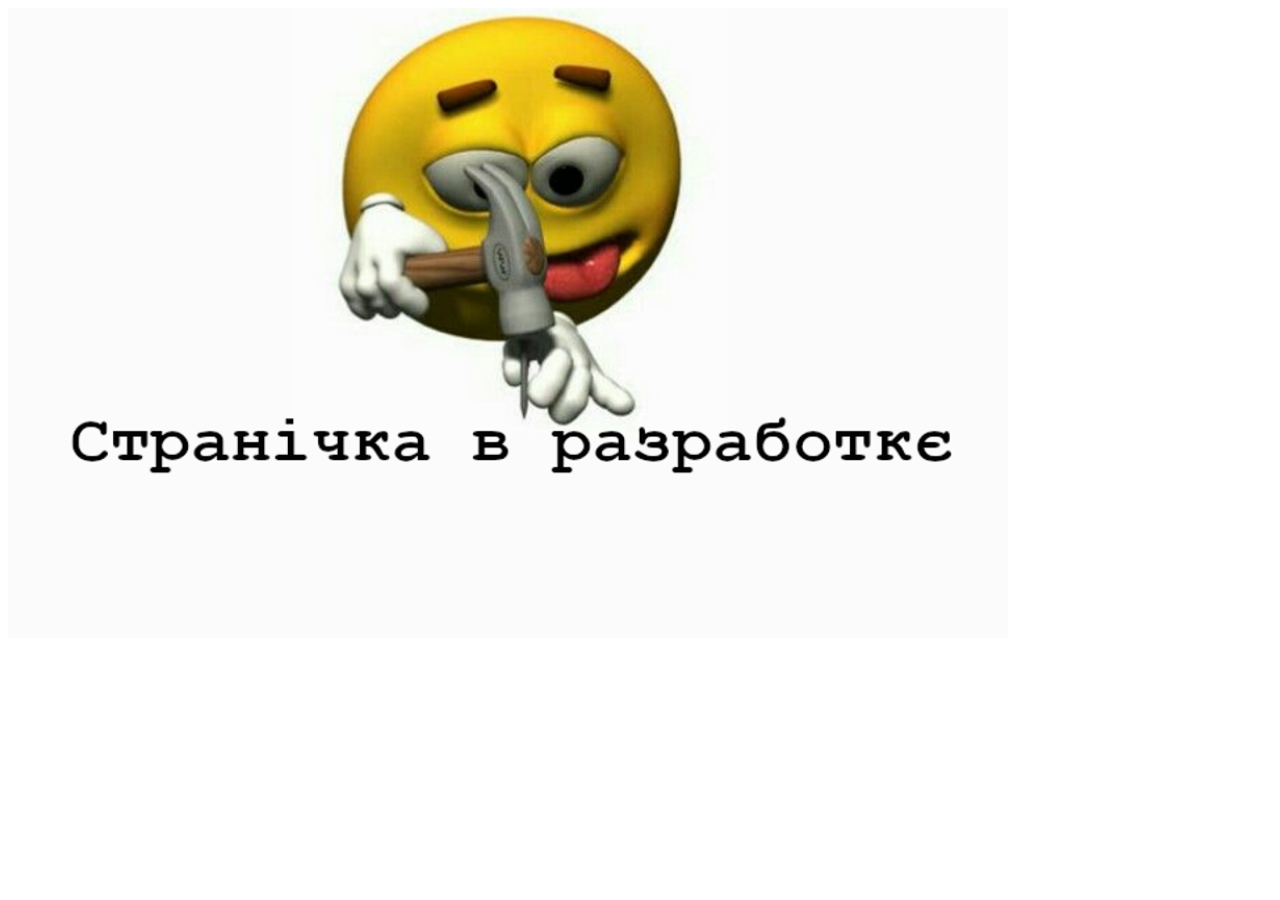
<file: product.html>
<!DOCTYPE html>
<html lang="uk">
<head>
    <meta charset="UTF-8">
    <meta name="viewport" content="width=device-width, initial-scale=1.0">
    <title>Товарік</title>
    <link rel="icon" type="image/png" href="images/favicon.png">
</head>
<body>
    <img src="images/progress.PNG" width="1000">
</body>
</html>
</file>
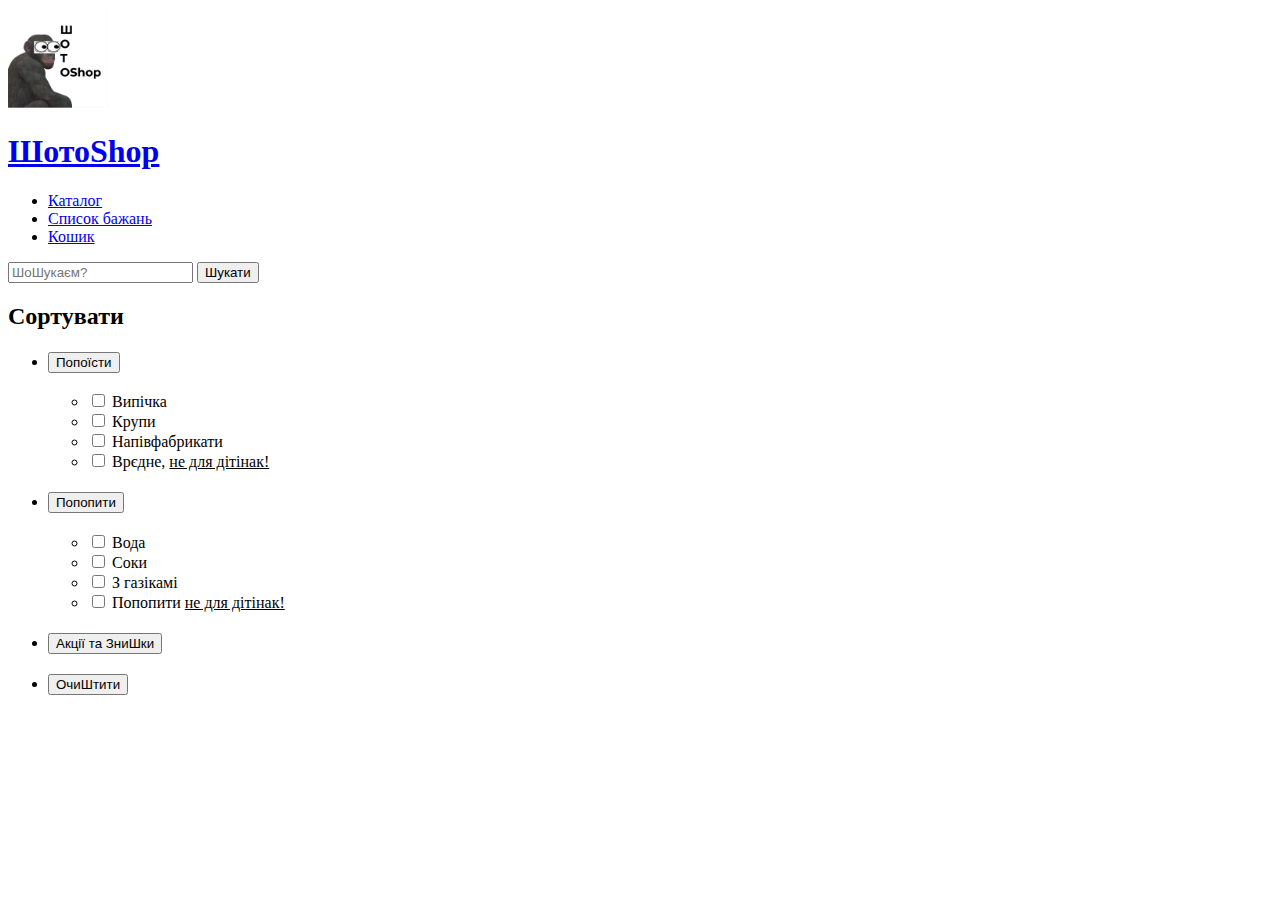
<file: Site 1.html>
<!DOCTYPE html>
<html lang="uk">
<head>
    <meta charset="UTF-8">
    <meta name="viewport" content="width=device-width, initial-scale=1.0">
    <title>ШотоShop</title>
    <link rel="icon" type="image/png" href="images/favicon.png">
</head>
<body>

    <img src="images/ШотоShop.png" width="100" height="100">
    <h1>
        <a href="images/ШотоShop.png">ШотоShop</a>
    </h1>

    <ul>
        <li><a href="/">Каталог</a></li>
        <li><a href="/">Список бажань</a></li>
        <li><a href="/">Кошик</a></li>
    </ul>

    <input placeholder="ШоШукаєм?">

    <button type="button">Шукати</button>

    <h2>Сортувати</h2>
            <ul>
                <li><h3>
                    <button id="eat">Попоїсти</button>
                </h3></li>
                    <ul class="subcategories">
                        <li>
                            <input type="checkbox" id="bakery">
                            <label for="bakery">Випічка</label>
                        </li>
                        <li>
                            <input type="checkbox" id="cereals">
                            <label for="cereals">Крупи</label>
                        </li>
                        <li>
                            <input type="checkbox" id="pelmeni">
                            <label for="pelmeni">Напівфабрикати</label>
                        </li>
                        <li>
                            <input type="checkbox" id="harmful">
                            <label for="harmful">Врєдне, <u>не для дітінак!</u></label>
                        </li>
                    </ul>
                    <li><h3>
                        <button id="drink">Попопити</button> 
                    </h3></li>
                    <ul class="subcategories">
                        <li>
                            <input type="checkbox" id="water">
                            <label for="water">Вода</label>
                        </li>
                        <li>
                            <input type="checkbox" id="juice">
                            <label for="juice">Соки</label>
                        </li>
                        <li>
                            <input type="checkbox" id="gas">
                            <label for="gas">З газікамі</label>
                        </li>
                        <li>
                            <input type="checkbox" id="alco">
                            <label for="alco">Попопити <u>не для дітінак!</u></label>
                        </li>
                    </ul>

                <li><h3><strong>
                    <button id="sales">Акції та ЗниШки</button> 
                </strong></h3></li>
                
            <li><h3>
                <button id="ALL">ОчиШтити</button>
            </h3></li>
            </ul>

</body>
</html>
</file>
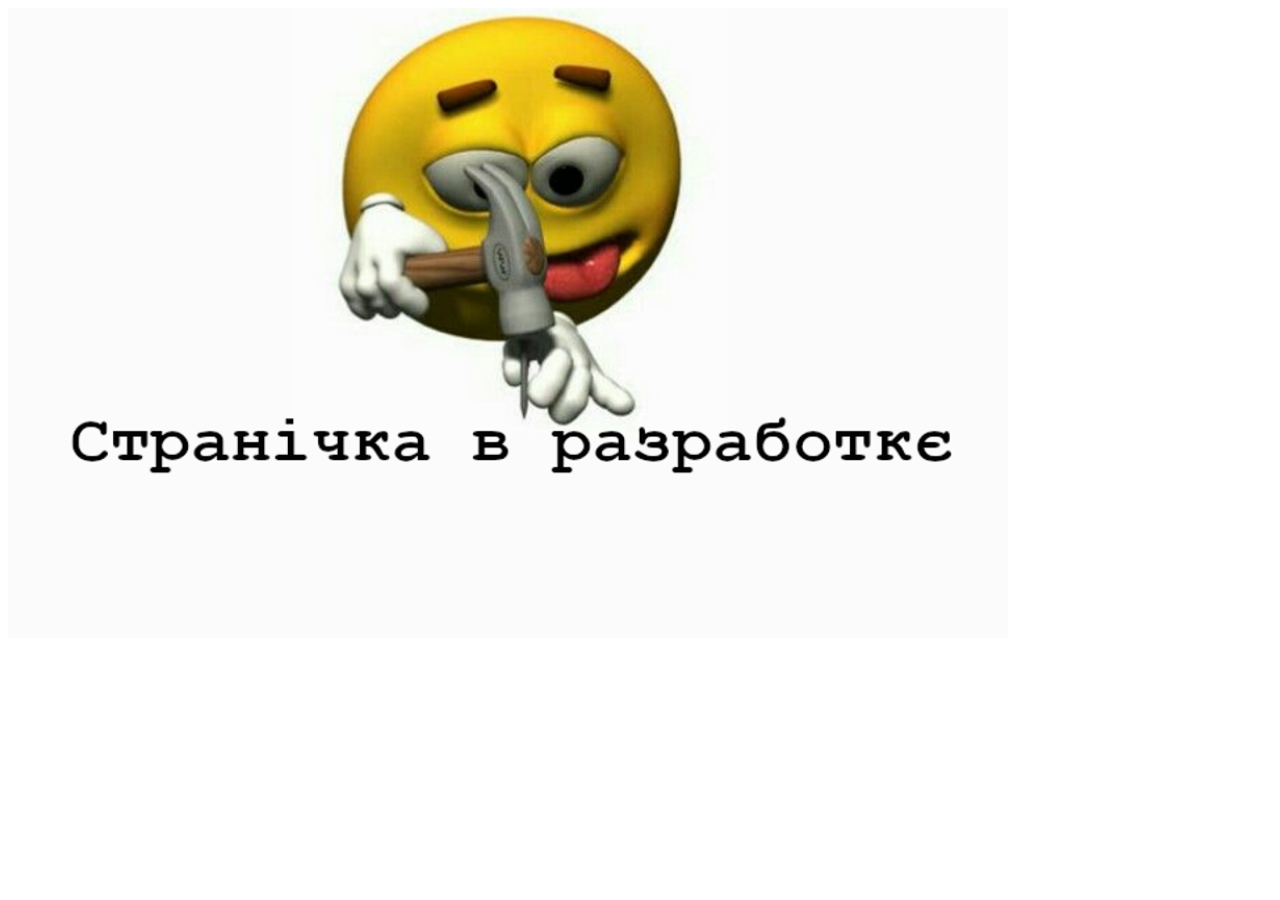
<file: wishlist.html>
<!DOCTYPE html>
<html lang="uk">
<head>
    <meta charset="UTF-8">
    <meta name="viewport" content="width=device-width, initial-scale=1.0">
    <title>Спісак бажань</title>
    <link rel="icon" type="image/png" href="images/favicon.png">
</head>
<body>
    <img src="images/progress.PNG" width="1000">
</body>
</html>
</file>
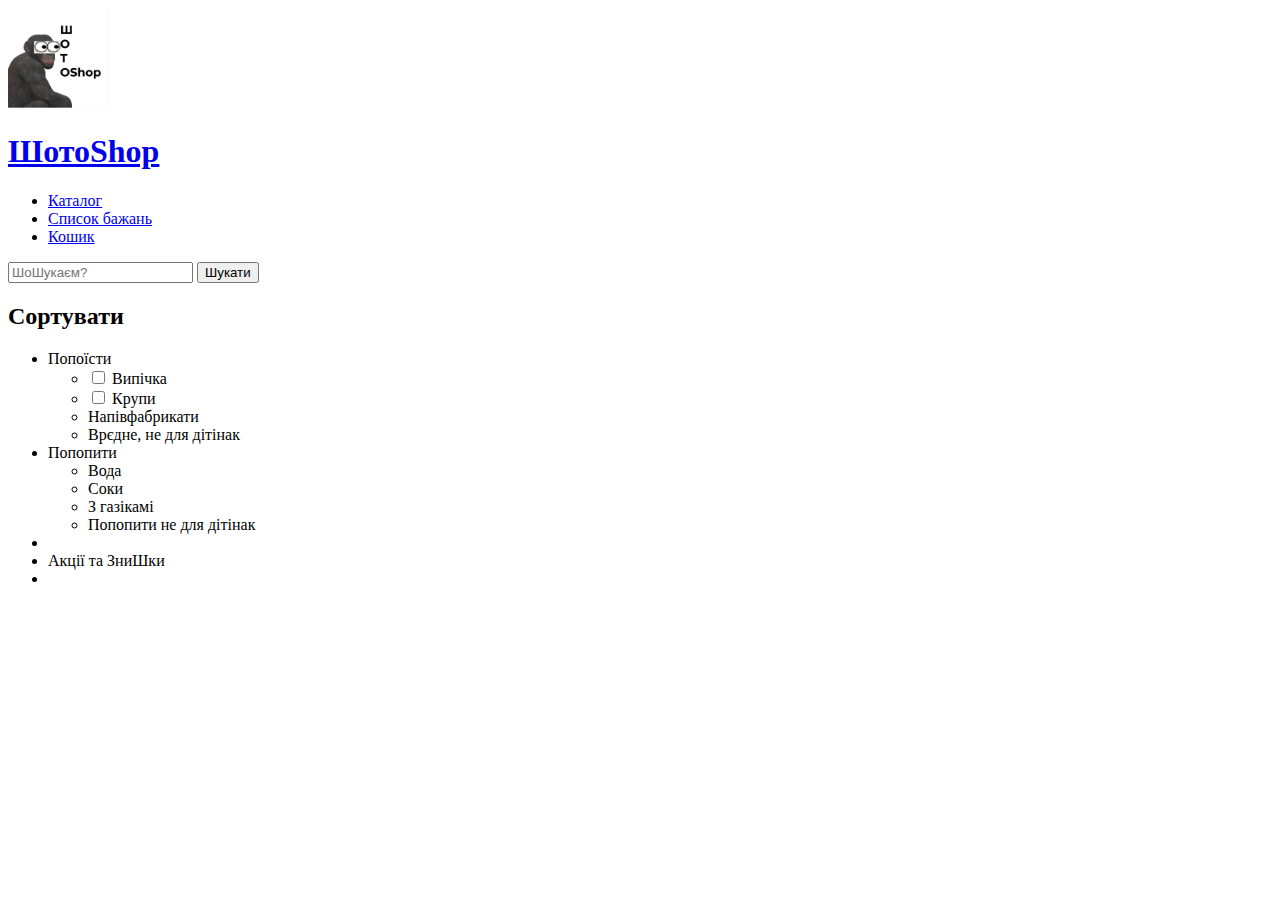
<file: site 1/Site 1.html>
<!DOCTYPE html>
<html lang="uk">
<head>
    <meta charset="UTF-8">
    <meta name="viewport" content="width=device-width, initial-scale=1.0">
    <title>ШотоShop</title>
    <link rel="icon" type="image/png" href="images/favicon.png">
</head>
<body>

    <img src="images/ШотоShop.png" width="100" height="100">
    <h1>
        <a href="images/ШотоShop.png">ШотоShop</a>
    </h1>

    <ul>
        <li><a href="/">Каталог</a></li>
        <li><a href="/">Список бажань</a></li>
        <li><a href="/">Кошик</a></li>
    </ul>

    <input placeholder="ШоШукаєм?">

    <button type="button">Шукати</button>

    <h2>Сортувати</h2>
            <ul>
                <li>Попоїсти</li>
                    <ul>
                        <li>
                            <input type="checkbox" id="bakery">
                            <label for="bakery">Випічка</label>
                        </li>
                        <li>
                            <input type="checkbox" id="cereals">
                            <label for="cereals">Крупи</label>
                        </li>
                        <li>Напівфабрикати</li>
                        <li>Врєдне, не для дітінак</li>
                    </ul>
                <li>Попопити</li>
                    <ul>
                        <li>Вода</li>
                        <li>Соки</li>
                        <li>З газікамі</li>
                        <li>Попопити не для дітінак</li>
                    </ul>
                <li></li>
                <li>Акції та ЗниШки</li>
                <li></li>
            </ul>

</body>
</html>
</file>
<file: stylecss/style_main.css>
*{
    margin: 0;
    padding: 0;
}

body{
    /* background-color:#ffff ; */
    background-color:#b3b3b3 ;
    font-family: sans-serif;
}

a{
    text-decoration: none;
}

ul{
    list-style: none;
}

.site-header{
    padding: 5px;
    position: sticky;
    top: 0;
    z-index: 1000;
    background-color: #20dd5f;
    background-color: #383837;
    margin: 0;
    padding: 10px;
    border: #636363 1px solid;
    
    display: flex;
    justify-content: space-between;
    gap: 20px;
    align-items: center;
}


.brand a{
    margin: auto;
    display: flex;
    justify-content: space-between;
    border: #000000 2px solid;
    background-color: #ffffffff;
    align-items: center;
    gap: 10px;
    color: black;
}
.brand:hover{
    transform: scale(1.1);
    transition:  0.5s;
}

#logo:hover{
    transform: rotate(360deg);
    transition: all 1s;
}

.menu-list{
    margin-block: 20px;
    display: flex;
    justify-content: space-between;
    gap: 50px;
    font-size: 30px;
    color: #000000;
}

.menu-list a{
    color: #000000;
    background-color: #fffffffb;
    border: #000000 2px solid;
    border: #383837 2px solid;
    border-radius: 15px;
    padding-inline: 5px;
    transition: 1s;
}

.menu-list li:hover{
    transform: scale(1.1);
    transition: 0.5s;
}

.menu-list a:hover{
    color: #ffffff;
    background-color: #20dd5f;
    transition:  0.5s;
}


.menu-catalog:hover{
    color:#cafd63;
    transition:  0.5s;
}

.search{
    padding-block: 10px;
    text-decoration: none;
    display: flex;
    justify-content: center;
}

.search input{
    text-decoration: none;
    border: none;
    width: 200px;
    height: 60px;
    background-color: #ffffff;
    font-size: 30px;
}

.search_button{
    height: 60px;
    background-color: #000000;
    transition: all 1s;
    color: #ffffff;
}

.search button:hover{
    transform: scale(1.1s);
}

.search_button:hover{
    transform: scale(1.1s);
    color: #000000;
    background-color: #20dd5f;
    transition: all (0.5s);
}


.layout{
    display: grid;
    grid-template-columns: 200px 1fr;
    align-items: start;
}

.sort-list{
    color: #ffffff;
    position: sticky;
    top: 100px;
    list-style: none;
    background-color: #383837;
    /* height: 1000px; */
    height: fit-content;
    padding: 20px;
    border: #636363 3px solid;
}

.sub-categories li{
    display: none;
    border: #0000003a 1px solid;
    background-color: #494949;
}

.sub-categories label{
    color: #20dd5f;
}

.sub-categories input{
    background-color: #51f889;
} 

.sort-list button{
    text-decoration: none;
    background-color: #51f889;
}

.sub-categories button{
    background-color: #ff0000;
}

.product-list{
    display: flex;
    flex-wrap: wrap;
    gap: 20px;
    
    justify-content: center;
}

.product{
    border: #636363 1px solid;
    width: 200px;
    background-color: #ffffff;
    transition: 1s;
    color: #000000;
    text-align: center;
}

.product img{
    padding: 25px;
    background-color: #ffffff;
    
}

.product h1{
    text-decoration: none;
    color: #000000;
    font-size: medium;
}

.price{
    font-style: italic;
    /* border: #000000 2px dashed;
    background-color: red; */
}

.product:hover{
    transform: scale(1.1);
    background-color: #51f889;
    transition: 0.5s;
}
   
.product img:hover{
    border: #383837 1px solid;
    transition: 0.5s;
}
</file>
